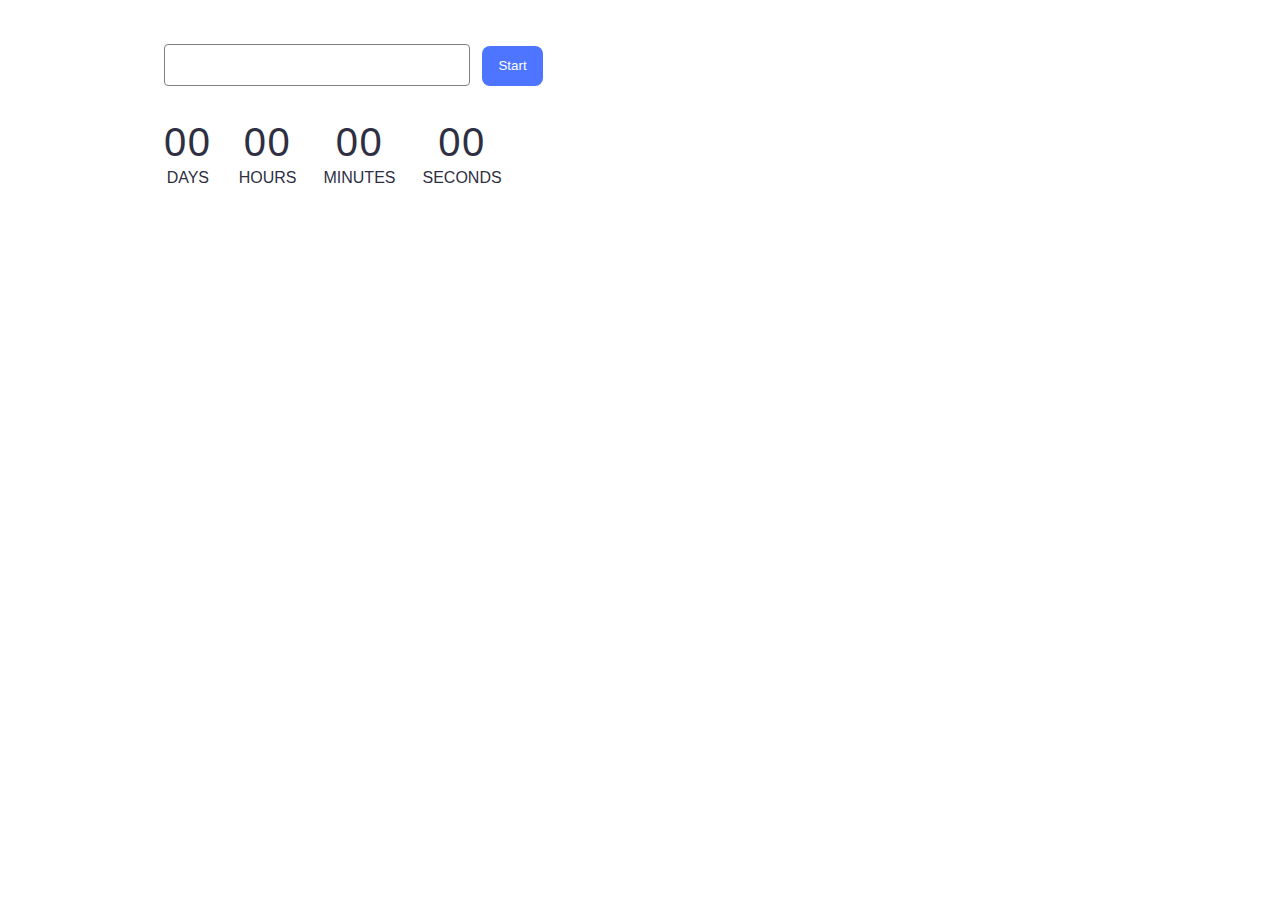
<file: src/1-time.html>
<!DOCTYPE html>
<html lang="en">
  <head>
    <meta charset="UTF-8" />
    <meta http-equiv="X-UA-Compatible" content="IE=edge" />
    <meta name="viewport" content="width=device-width, initial-scale=1.0" />
    <title>Homework 8</title>
    <link rel="stylesheet" href="./css/styles.css" />
  </head>
  <body>
    <div class="timer-wrapper">
      <input type="text" id="datetime-picker" />
      <button type="button" data-start>Start</button>

      <div class="timer">
        <div class="field">
          <span class="value" data-days>00</span>
          <span class="label">Days</span>
        </div>
        <div class="field">
          <span class="value" data-hours>00</span>
          <span class="label">Hours</span>
        </div>
        <div class="field">
          <span class="value" data-minutes>00</span>
          <span class="label">Minutes</span>
        </div>
        <div class="field">
          <span class="value" data-seconds>00</span>
          <span class="label">Seconds</span>
        </div>
      </div>
    </div>

    <script type="module" src="./js/1-time.js"></script>
  </body>
</html>
</file>
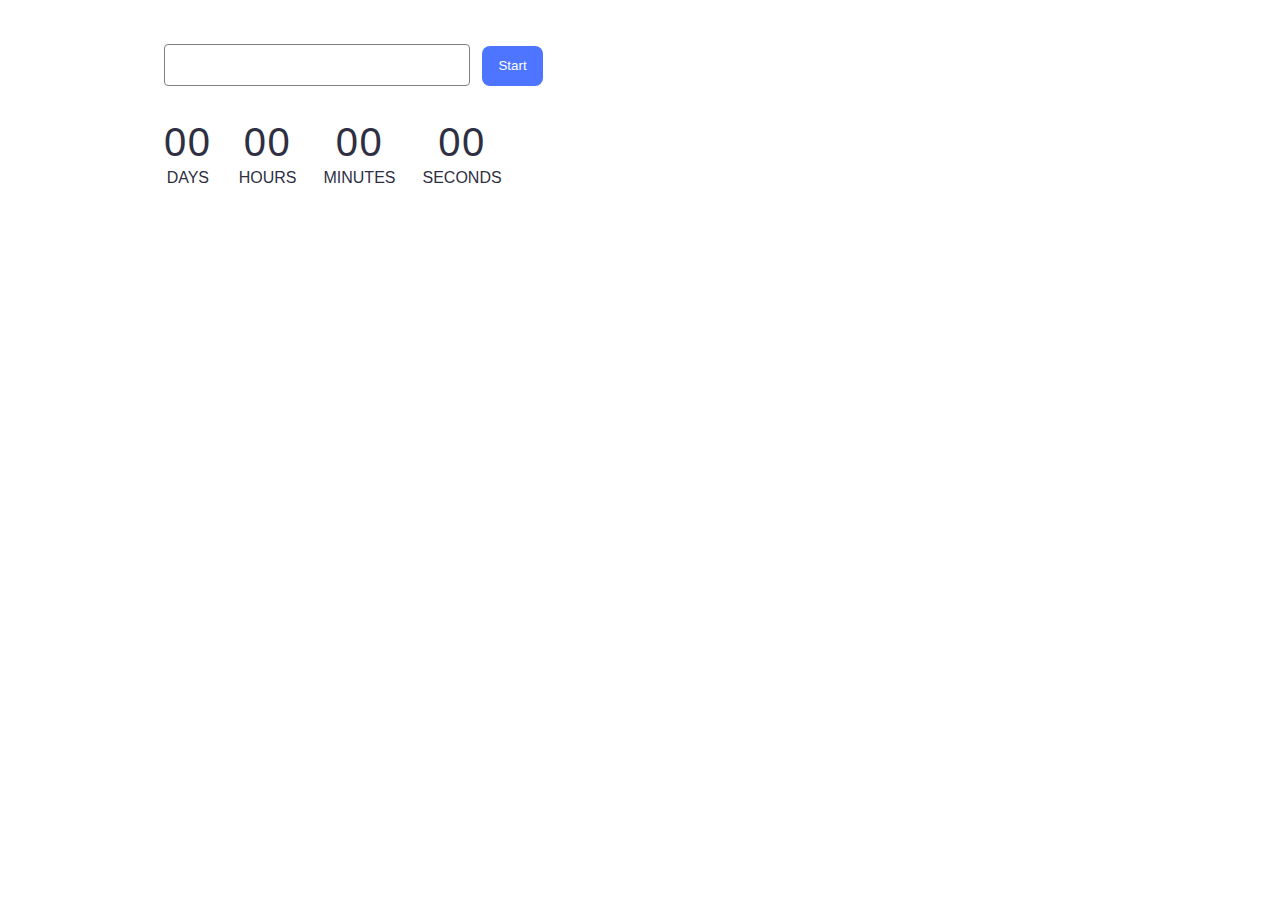
<file: src/1-timer.html>
<!DOCTYPE html>
<html lang="en">
  <head>
    <meta charset="UTF-8" />
    <meta http-equiv="X-UA-Compatible" content="IE=edge" />
    <meta name="viewport" content="width=device-width, initial-scale=1.0" />
    <title>Homework 8</title>
    <link rel="stylesheet" href="./css/styles.css" />
  </head>
  <body>
    <div class="timer-wrapper">
      <input type="text" id="datetime-picker" />
      <button type="button" data-start>Start</button>

      <div class="timer">
        <div class="field">
          <span class="value" data-days>00</span>
          <span class="label">Days</span>
        </div>
        <div class="field">
          <span class="value" data-hours>00</span>
          <span class="label">Hours</span>
        </div>
        <div class="field">
          <span class="value" data-minutes>00</span>
          <span class="label">Minutes</span>
        </div>
        <div class="field">
          <span class="value" data-seconds>00</span>
          <span class="label">Seconds</span>
        </div>
      </div>
    </div>

    <script type="module" src="./js/1-timer.js"></script>
  </body>
</html>
</file>
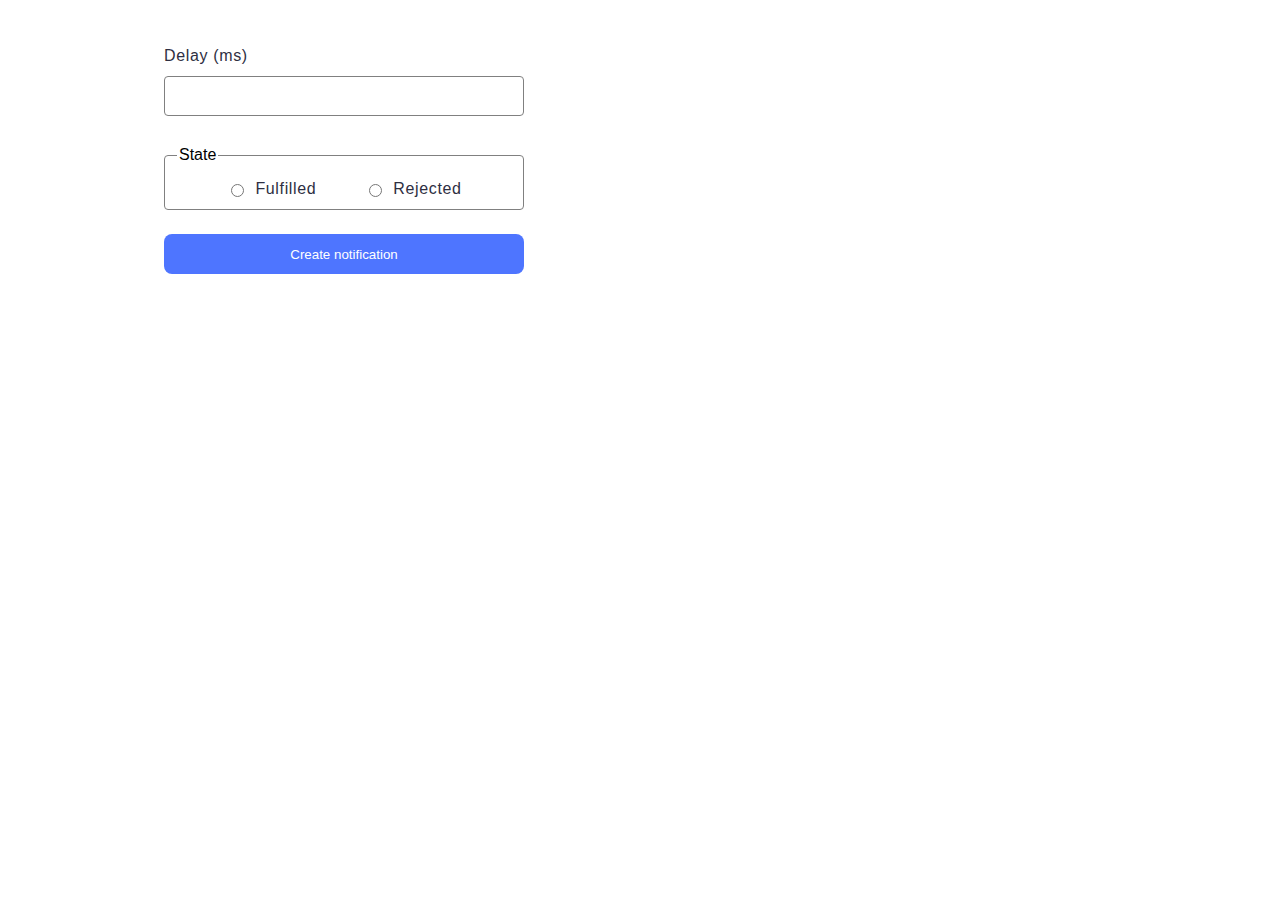
<file: src/2-snackbar.html>
<!DOCTYPE html>
<html lang="en">
  <head>
    <meta charset="UTF-8" />
    <meta http-equiv="X-UA-Compatible" content="IE=edge" />
    <meta name="viewport" content="width=device-width, initial-scale=1.0" />
    <title>Homework 8</title>
    <link rel="stylesheet" href="./css/styles.css" />
  </head>
  <body>
    <form class="form">
      <label>
        Delay (ms)
        <input type="number" name="delay" required />
      </label>

      <fieldset>
        <legend>State</legend>
        <label>
          <input type="radio" name="state" value="fulfilled" required />
          Fulfilled
        </label>
        <label>
          <input type="radio" name="state" value="rejected" required />
          Rejected
        </label>
      </fieldset>

      <button type="submit">Create notification</button>
    </form>

    <script type="module" src="./js/2-snackbar.js"></script>
  </body>
</html>
</file>
<file: src/css/styles.css>
body {
  padding: 36px 156px;
  font-family: Montserrat, sans-serif;
}

.timer-wrapper input {
  width: 272px;
  border-radius: 4px;
  background: #fff;
  border: 1px solid #808080;
  color: #2e2f42;
  font-size: 16px;
  font-weight: 400;
  line-height: 24px;
  letter-spacing: 0.64px;
  margin-right: 8px;
  transition: all 0.3s ease;
  outline: none;
  padding: 8px 16px;
}

.timer-wrapper input:hover {
  border-color: #000;
}
.timer-wrapper input:focus {
  border-color: #4e75ff;
}

.timer-wrapper input:disabled {
  border-color: #808080;
  background-color: #fafafa;
}

button {
  display: inline-flex;
  padding: 8px 16px;
  justify-content: center;
  align-items: center;
  outline: none;
  border: none;
  border-radius: 8px;
  background-color: #4e75ff;
  transition: all 0.3s ease;
  color: #fff;
  height: 40px;
}

button:disabled {
  background: #cfcfcf;
  color: #989898;
}

button:hover {
  background-color: #6c8cff;
}

.timer {
  margin-top: 32px;
  display: flex;
  gap: 27px;
  color: #2e2f42;
  font-weight: 400;
}

.field {
  display: flex;
  flex-direction: column;
  align-items: center;
}

.value {
  font-size: 40px;
  line-height: 48px;
  letter-spacing: 1.6px;
}

.label {
  font-size: 16px;
  line-height: 24px;
  text-transform: uppercase;
}

/* Task #2 */

.form {
  width: 360px;
}

.form label {
  color: #2e2f42;
  font-size: 16px;
  font-weight: 400;
  line-height: 24px;
  letter-spacing: 0.64px;
}

.form > label {
  display: flex;
  flex-direction: column;
  gap: 8px;
}

.form input,
.form fieldset {
  border-radius: 4px;
  border: 1px solid #808080;
}
.form input:hover,
.form fieldset:hover {
  border-color: #000;
}
.form input:focus {
  border-color: #4e75ff;
}

.form input[type='number'] {
  height: 40px;
  padding: 8px 16px;
  margin-bottom: 30px;
  box-sizing: border-box;
}

fieldset {
  margin: 0;
  height: 64px;
  box-sizing: border-box;
  padding-bottom: 8px;
  padding-top: 0;
  display: flex;
  justify-content: center;
  align-items: flex-end;
  gap: 48px;
  margin-bottom: 24px;
}

fieldset label {
  display: flex;
  gap: 8px;
  align-items: center;
}

.form button {
  width: 100%;
}
</file>
